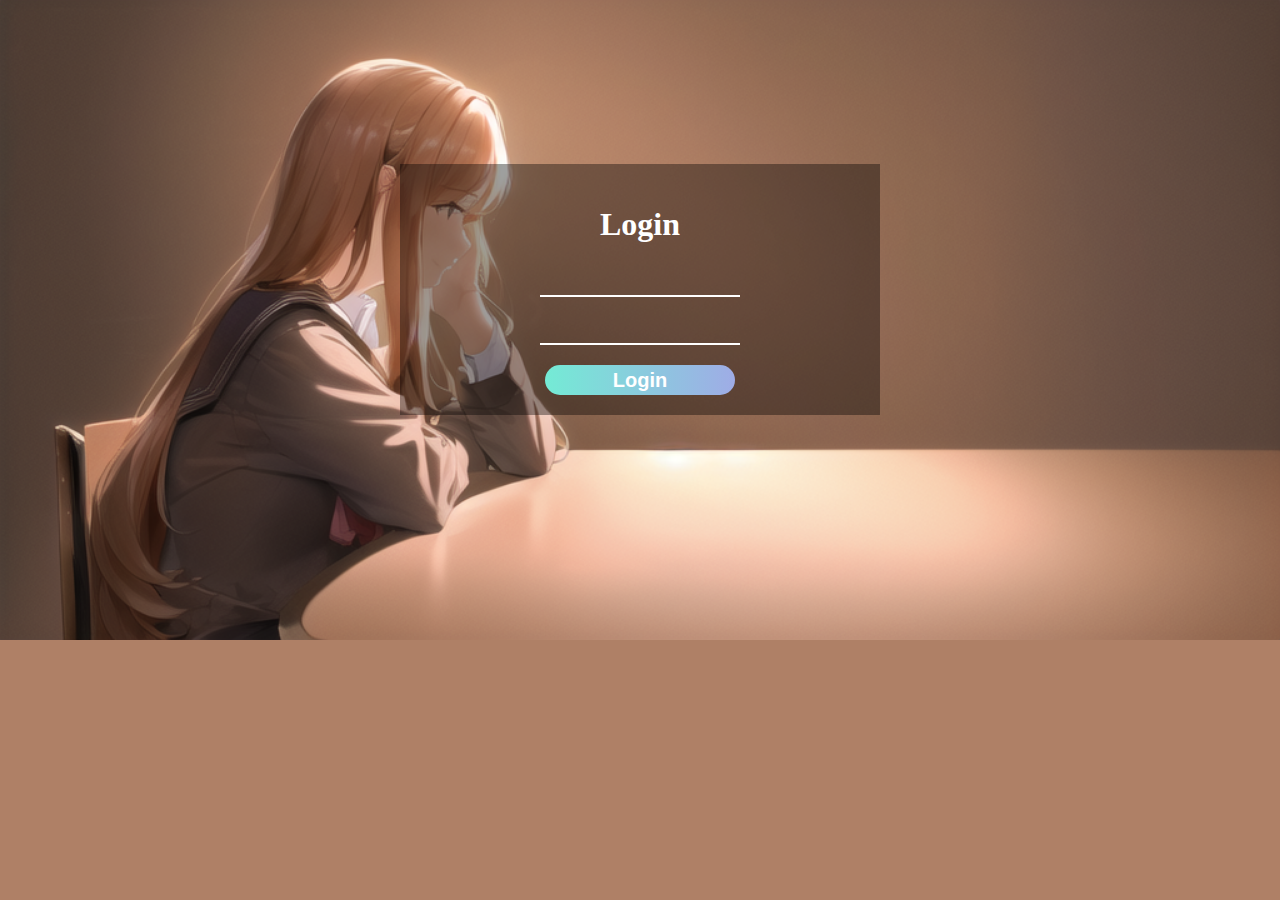
<file: login.html>
<!DOCTYPE html>
<html>
<head>
<meta charset="UTF-8">
<title>登录</title>  
    <link rel="stylesheet" href="css/login.css"/>
    <link rel="stylesheet" href="https://cdn.staticfile.org/font-awesome/4.7.0/css/font-awesome.css">
</head>
<body>
<form method = 'post' action='index.html' >

	<div id="login-box">
		<h1>Login</h1>
		<div class="form">

			<div class="item">
			   <i class="fa fa-github-alt" style="font-size:24px"></i>
			   <input type="text" name='username'>		   
			</div>
			<div class="item">
			   <i class="fa fa-search" style="font-size:24px"></i>
			   <input type="password" name='password'>		   
			</div>
		</div>
		<button>Login</button>
	</div>
</form>	
</body>
</html>
</file>
<file: css/login.css>
body{
    		background:url('../img/1-5.png');
	background-color: rgb(175, 128, 102);
    		background-repeat:no-repeat;
    		background-size:100% auto;
    	}
    	#login-box{
			width:30%;
			height:auto;
			margin:0 auto ;
			margin-top:13%;
			text-align:center;
			background:#00000060;
			padding:20px 50px;
			}
		#login-box h1{
			color:#fff;
		}
		#login-box .form .item{
			margin-top:15px;
		}
		#login-box .form .item i{
			font-size:18px;
			color:#fff;
		}
		#login-box .form .item input{
			width:180px;
			font-size:18px;
			border:0;
			border-bottom:2px solid #fff;
			padding:5px 10px;
			background:#ffffff00;
			color:#fff;
		}
		#login-box 	button{
			margin-top:20px;
			width:190px;
			height:30px;
			font-size:20px;
			font-weight:700;
			color:#fff;
			background-image: linear-gradient(to right, #74ebd5 0%, #9face6 100%);
			border:0;
			border-radius:15px;
		}
</file>
